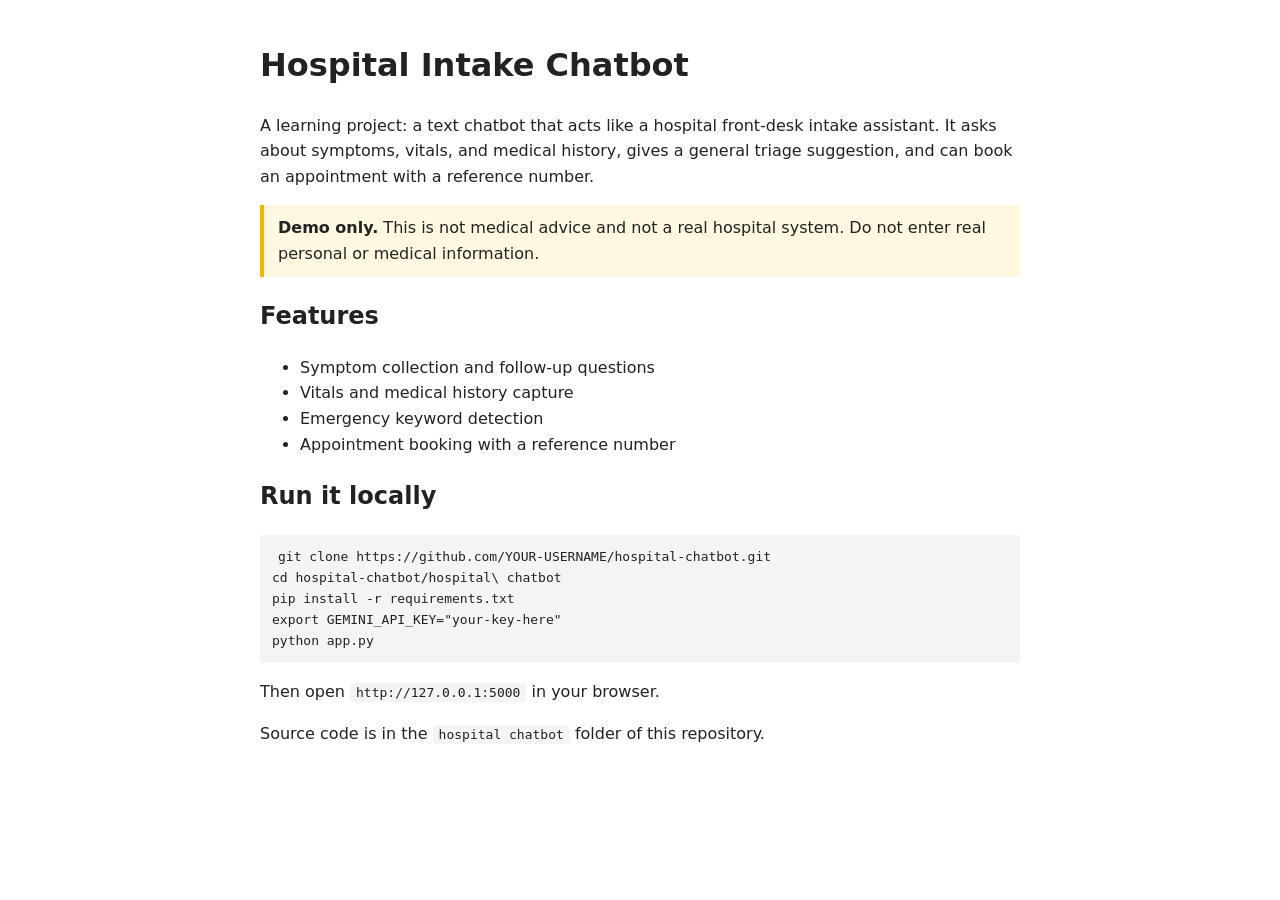
<file: index.html>
<!DOCTYPE html>
<html lang="en">
<head>
  <meta charset="UTF-8">
  <meta name="viewport" content="width=device-width, initial-scale=1">
  <title>Hospital Intake Chatbot</title>
  <style>
    body { font-family: system-ui, sans-serif; max-width: 760px; margin: 40px auto; padding: 0 20px; line-height: 1.6; color: #222; }
    code, pre { background: #f4f4f4; padding: 2px 6px; border-radius: 4px; }
    pre { padding: 12px; overflow-x: auto; }
    .note { background: #fff8e1; border-left: 4px solid #f0b400; padding: 10px 14px; }
  </style>
</head>
<body>
  <h1>Hospital Intake Chatbot</h1>
  <p>A learning project: a text chatbot that acts like a hospital front-desk intake assistant. It asks about symptoms, vitals, and medical history, gives a general triage suggestion, and can book an appointment with a reference number.</p>

  <div class="note">
    <strong>Demo only.</strong> This is not medical advice and not a real hospital system. Do not enter real personal or medical information.
  </div>

  <h2>Features</h2>
  <ul>
    <li>Symptom collection and follow-up questions</li>
    <li>Vitals and medical history capture</li>
    <li>Emergency keyword detection</li>
    <li>Appointment booking with a reference number</li>
  </ul>

  <h2>Run it locally</h2>
  <pre><code>git clone https://github.com/YOUR-USERNAME/hospital-chatbot.git
cd hospital-chatbot/hospital\ chatbot
pip install -r requirements.txt
export GEMINI_API_KEY="your-key-here"
python app.py</code></pre>
  <p>Then open <code>http://127.0.0.1:5000</code> in your browser.</p>

  <p>Source code is in the <code>hospital chatbot</code> folder of this repository.</p>
</body>
</html>
</file>
